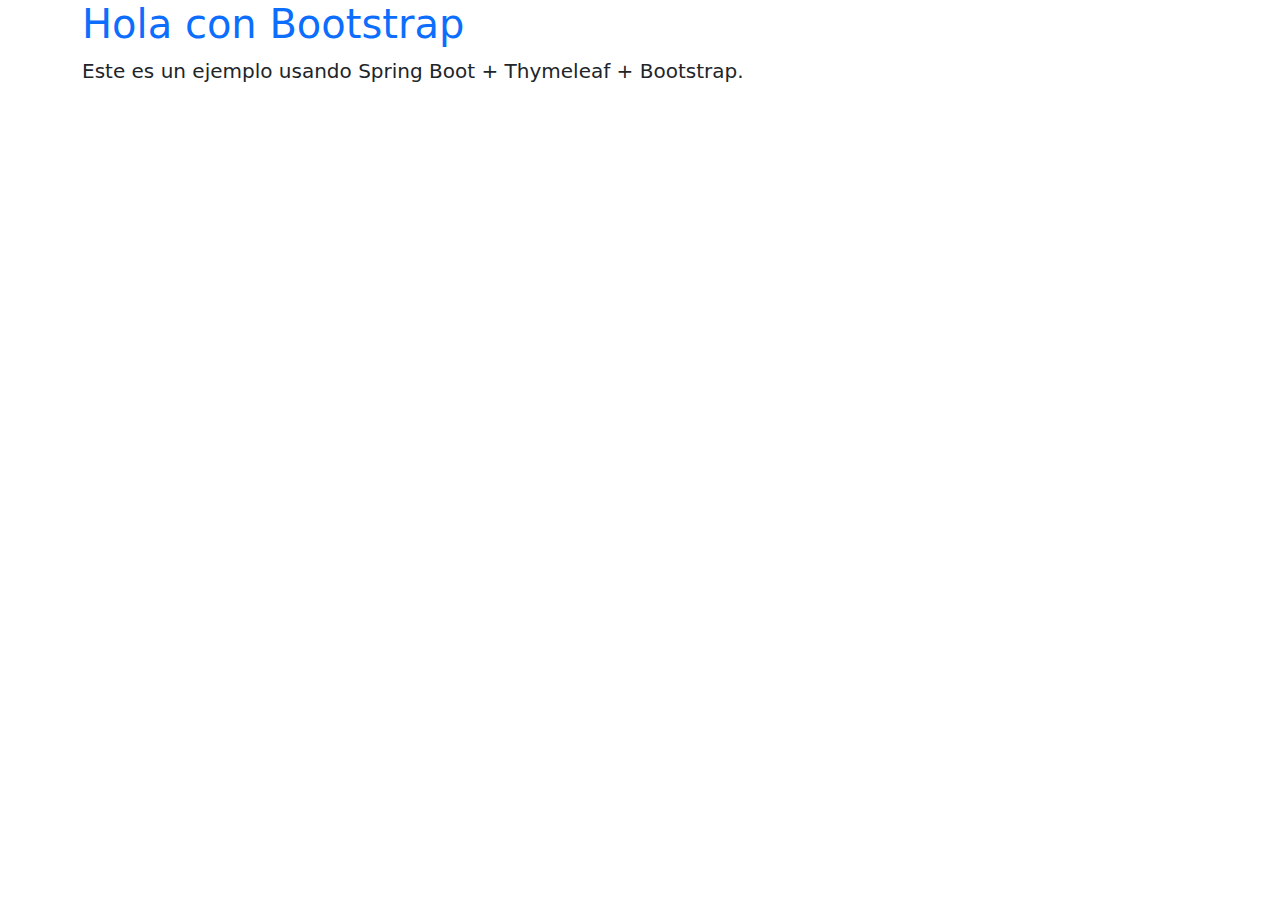
<file: demoController/src/main/resources/templates/index.html>
<!DOCTYPE html>
<html xmlns:th="http://www.thymeleaf.org">

<head>
    <link rel="stylesheet" href="https://cdn.jsdelivr.net/npm/bootstrap@5.3.5/dist/css/bootstrap.min.css">
    <title>Página de ejemplo</title>
</head>

<body>
    <div class="container">
        <h1 class="text-primary">Hola con Bootstrap</h1>
        <p class="lead">Este es un ejemplo usando Spring Boot + Thymeleaf + Bootstrap.</p>
    </div>
</body>

</html>
</file>
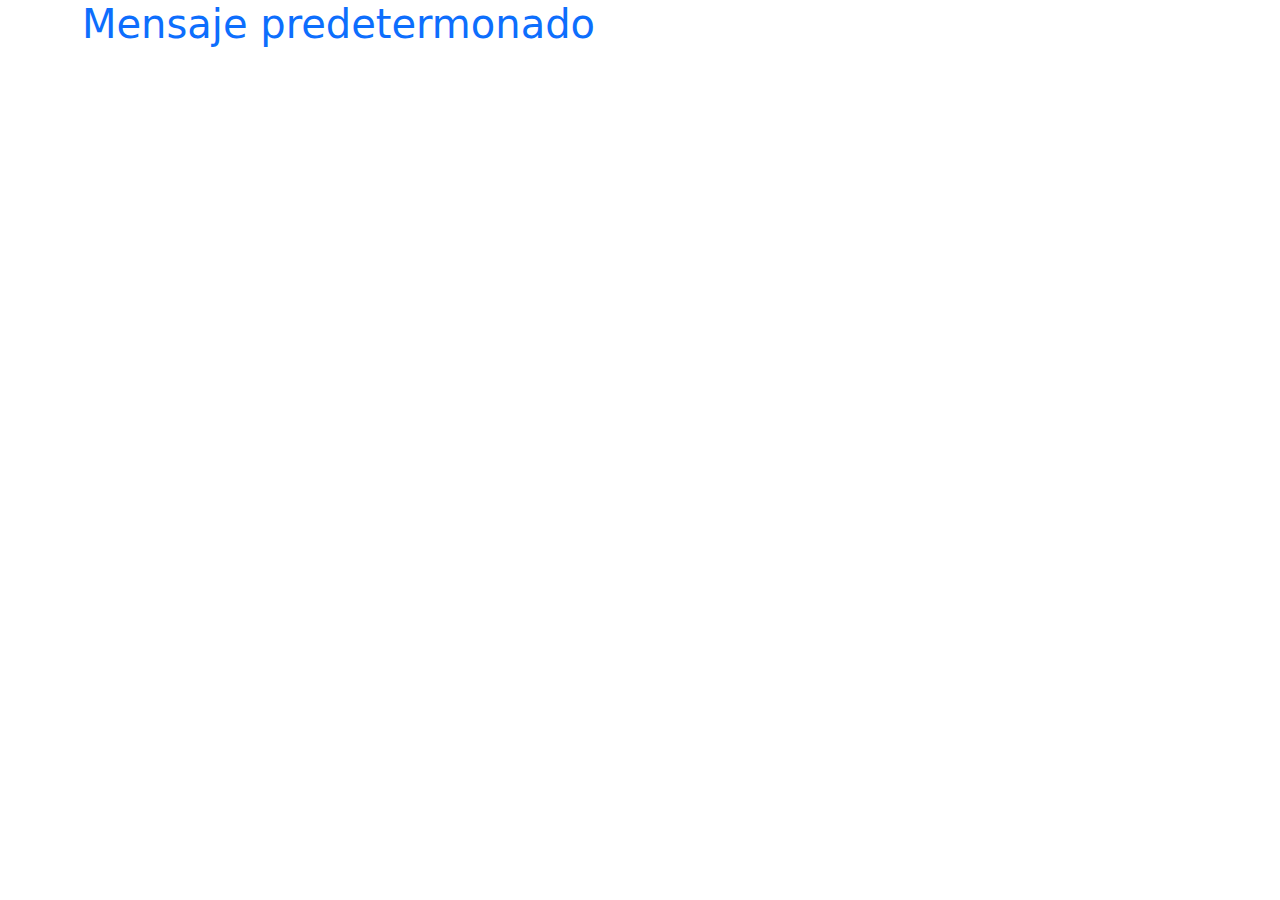
<file: demoController/src/main/resources/templates/perfil.html>
<!DOCTYPE html>
<html xmlns:th="http://www.thymeleaf.org">

<head>
    <link rel="stylesheet" href="https://cdn.jsdelivr.net/npm/bootstrap@5.3.5/dist/css/bootstrap.min.css">
    <title>Mi perfil</title>
</head>

<body>
    <div class="container">
        <h1 class="text-primary"  th:text="${mensaje}">Mensaje predetermonado</h1>  
    </div>
</body>

</html>
</file>
